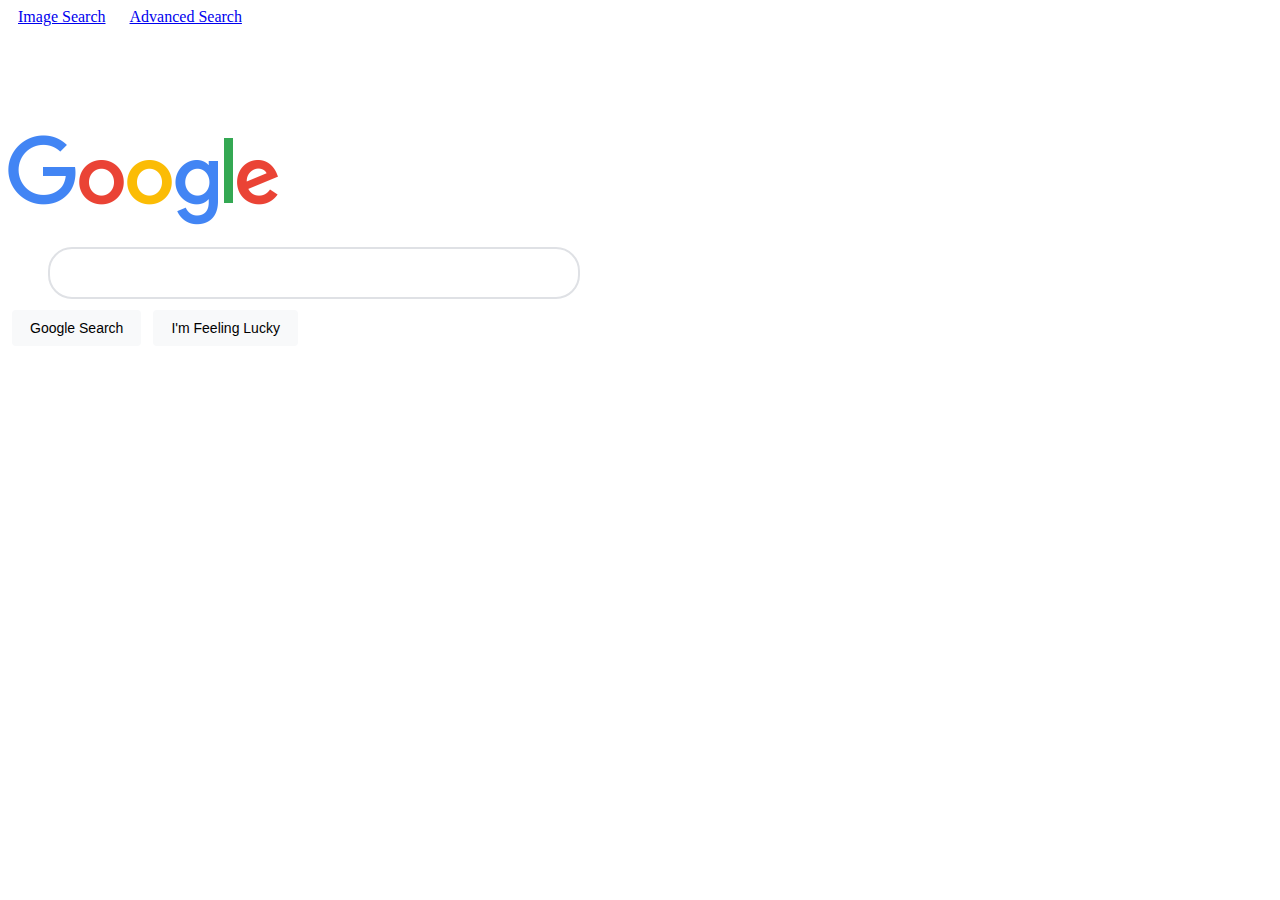
<file: index.html>
<!DOCTYPE html>
<html lang="en">
    <head>
        <meta charset="utf-8" />
        <meta
            name="viewport"
            content="width=device-width, initial-scale=1"
        />
        <link
            rel="stylesheet"
            href="https://cdn.jsdelivr.net/npm/bootstrap@4.5.3/dist/css/bootstrap.min.css"
            integrity="sha384-TX8t27EcRE3e/ihU7zmQxVncDAy5uIKz4rEkgIXeMed4M0jlfIDPvg6uqKI2xXr2"
            crossorigin="anonymous"
        />
        <link rel="stylesheet" href="styles.css" />
        <title>Search</title>
    </head>
    <body>
        <div class="d-flex justify-content-end">
            <a class="redir" href="image_search.html">Image Search</a>
            <a class="redir" href="advanced_search.html">Advanced Search</a>
        </div>
        <div class="d-flex justify-content-center">
            <img id="google-logo" src="googlelogo_color_272x92dp.png" alt="Google Logo" />
        </div>
        <form action="https://google.com/search">
            <div class="d-flex justify-content-center">
                <input
                    class="sch_bar"
                    type="text"
                    name="q"
                />
            </div>
            <div class="d-flex justify-content-center">
                <input
                    class="sch_button"
                    type="submit"
                    name="btnK"
                    value="Google Search"
                />
                <input
                    class="sch_button"
                    type="submit"
                    name="btnI"
                    value="I'm Feeling Lucky"
                />
            </div>
        </form>
    </body>
</html>
</file>
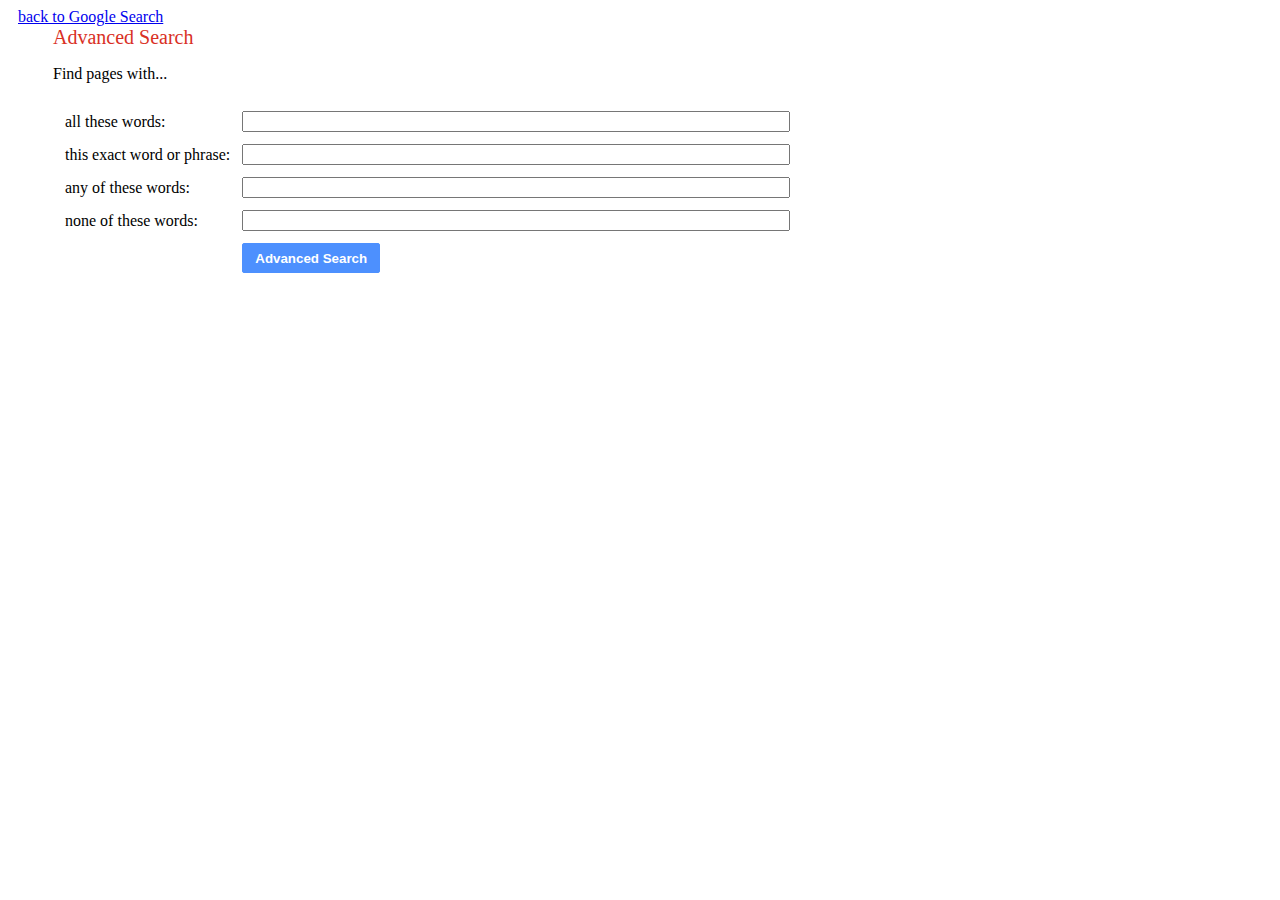
<file: advanced_search.html>
<!DOCTYPE html>
<html lang="en">
    <head>
        <meta charset="utf-8" />
        <meta name="viewport" content="width=device-width, initial-scale=1" />
        <link
            rel="stylesheet"
            href="https://cdn.jsdelivr.net/npm/bootstrap@4.5.3/dist/css/bootstrap.min.css"
            integrity="sha384-TX8t27EcRE3e/ihU7zmQxVncDAy5uIKz4rEkgIXeMed4M0jlfIDPvg6uqKI2xXr2"
            crossorigin="anonymous"
        />
        <link rel="stylesheet" href="styles.css" />
        <title>Advanced Search</title>
    </head>
    <body>
        <div class="d-flex justify-content-end">
            <a class="redir" href="index.html">back to Google Search</a>
        </div>
        <div>
            <label class=adv_sch_header>Advanced Search</label>
        </div>
        <div class="adv_sch_form">
            <p>Find pages with...</p>
            <form action="https://google.com/search">
                <table class="adv_sch_attrs">
                    <tr>
                        <td>
                            <label for="all">all these words:</label>
                        </td>
                        <td>
                            <input type="text" name="as_q" id="all" />
                        </td>
                    </tr>
                    <tr>
                        <td>
                            <label for="exact"
                                >this exact word or phrase:</label
                            >
                        </td>
                        <td><input type="text" name="as_epq" id="exact" /></td>
                    </tr>
                    <tr>
                        <td><label for="any">any of these words:</label></td>
                        <td><input type="text" name="as_oq" id="any" /></td>
                    </tr>
                    <tr>
                        <td><label for="none">none of these words:</label></td>
                        <td><input type="text" name="as_eq" id="none" /></td>
                    </tr>
                    <tr>
                        <td></td>
                        <td>
                            <div class="d-flex justify-content-end">
                                <input class="adv_sch_button"
                                type="submit"
                                value="Advanced Search"
                                />
                            </div>
                        </td>
                    </tr>
                </table>
            </form>
        </div>
    </body>
</html>
</file>
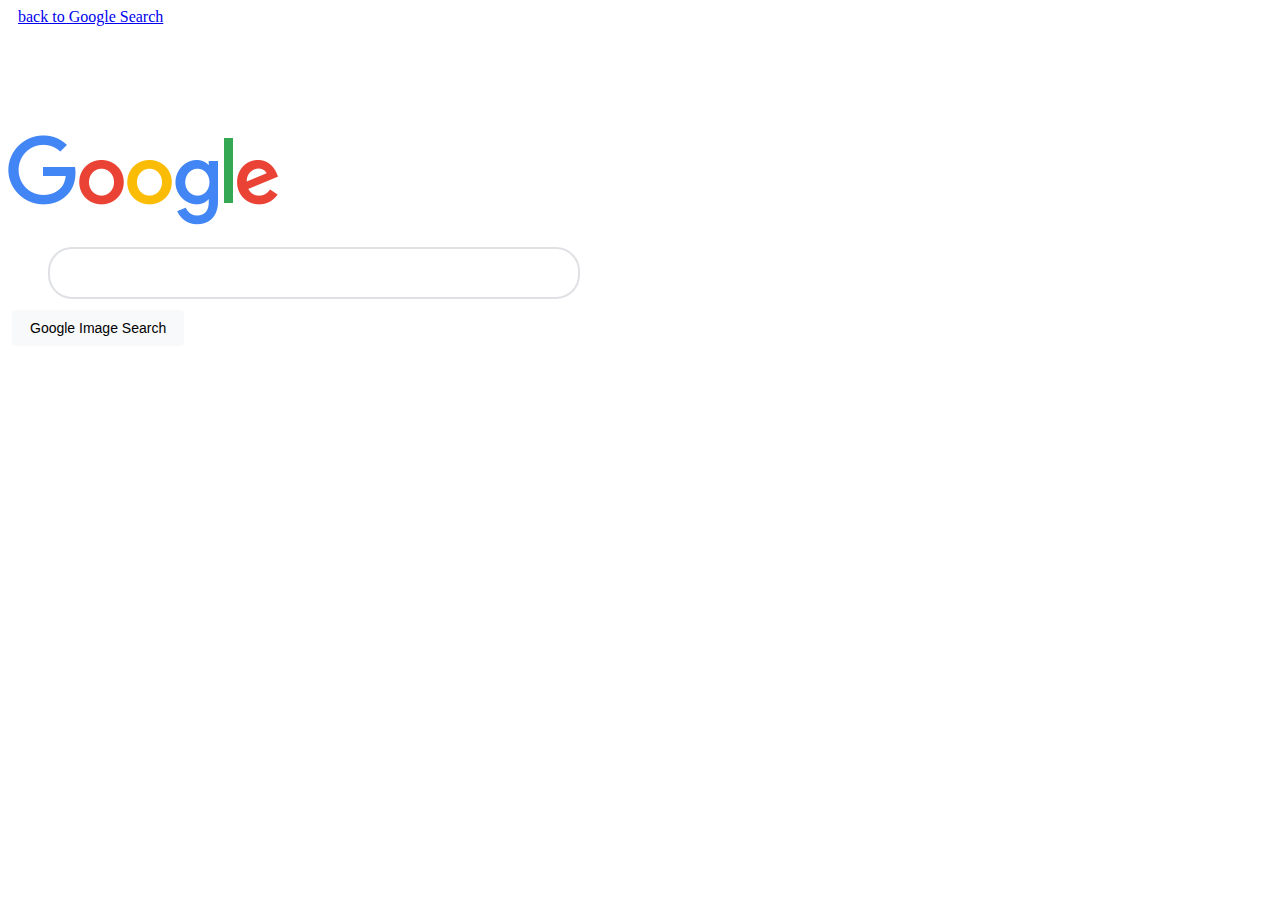
<file: image_search.html>
<!DOCTYPE html>
<html lang="en">
    <head>
        <meta charset="utf-8" />
        <meta
            name="viewport"
            content="width=device-width, initial-scale=1"
        />
        <link
            rel="stylesheet"
            href="https://cdn.jsdelivr.net/npm/bootstrap@4.5.3/dist/css/bootstrap.min.css"
            integrity="sha384-TX8t27EcRE3e/ihU7zmQxVncDAy5uIKz4rEkgIXeMed4M0jlfIDPvg6uqKI2xXr2"
            crossorigin="anonymous"
        />
        <link rel="stylesheet" href="styles.css" />
        <title>Image Search</title>
    </head>
    <body>
        <div class="d-flex justify-content-end">
            <a class="redir" href="index.html">back to Google Search</a>
        </div>
        <div class="d-flex justify-content-center">
            <img id="google-logo" src="googlelogo_color_272x92dp.png" alt="Google Logo" />
        </div>
        <form action="https://google.com/search">
            <div class="d-flex justify-content-center">
                <input class="sch_bar" type="text" name="q" />
            </div>
            <div class="d-flex justify-content-center">
                <input class="sch_button" type="hidden" name="tbm" value="isch" />
                <input class="sch_button" type="submit" value="Google Image Search" />
            </div>
        </form>
    </body>
</html>
</file>
<file: styles.css>
table, td {
    padding: 5px;
}

td input[type="text"] {
    min-width: 540px;
}

.sch_bar {
    border-color: rgb(223, 225, 229);
    border-radius: 24px;
    border-style: solid;
    height: 44px;
    margin: 0px 40px 0px 40px;
    padding: 2px 24px 2px 24px;
    width: 480px;
}
.sch_button {
    background-color: rgb(248, 249, 250);
    border-color: rgb(248, 249, 250);
    border-radius: 4px;
    border-style: solid;
    font-size: 14px;
    height: 36px;
    margin: 11px 4px 11px 4px;
    padding: 0px 16px 0px 16px;
}

.redir {
    padding: 10px;
}

.adv_sch_form {
    margin-left: 45px;
}

.adv_sch_header {
    margin: 20px 45px 45px 45px;
    font-size: 20px;
    color: rgb(217, 48, 37);
}

.adv_sch_button {
    background-color: rgb(77, 144, 254);
    border-radius: 2px;
    border: 1px solid rgb(77, 144, 254);
    color: rgb(255, 255, 255);
    font-weight: bold;
    height: 30px;
    line-height: 11px;
    min-width: 120px;
    padding: 0px 12px 0px 12px;
    text-align: center;
    
}

#google-logo {
    padding: 109px 0px 16px 0px;
    width: 272px;
}
</file>
